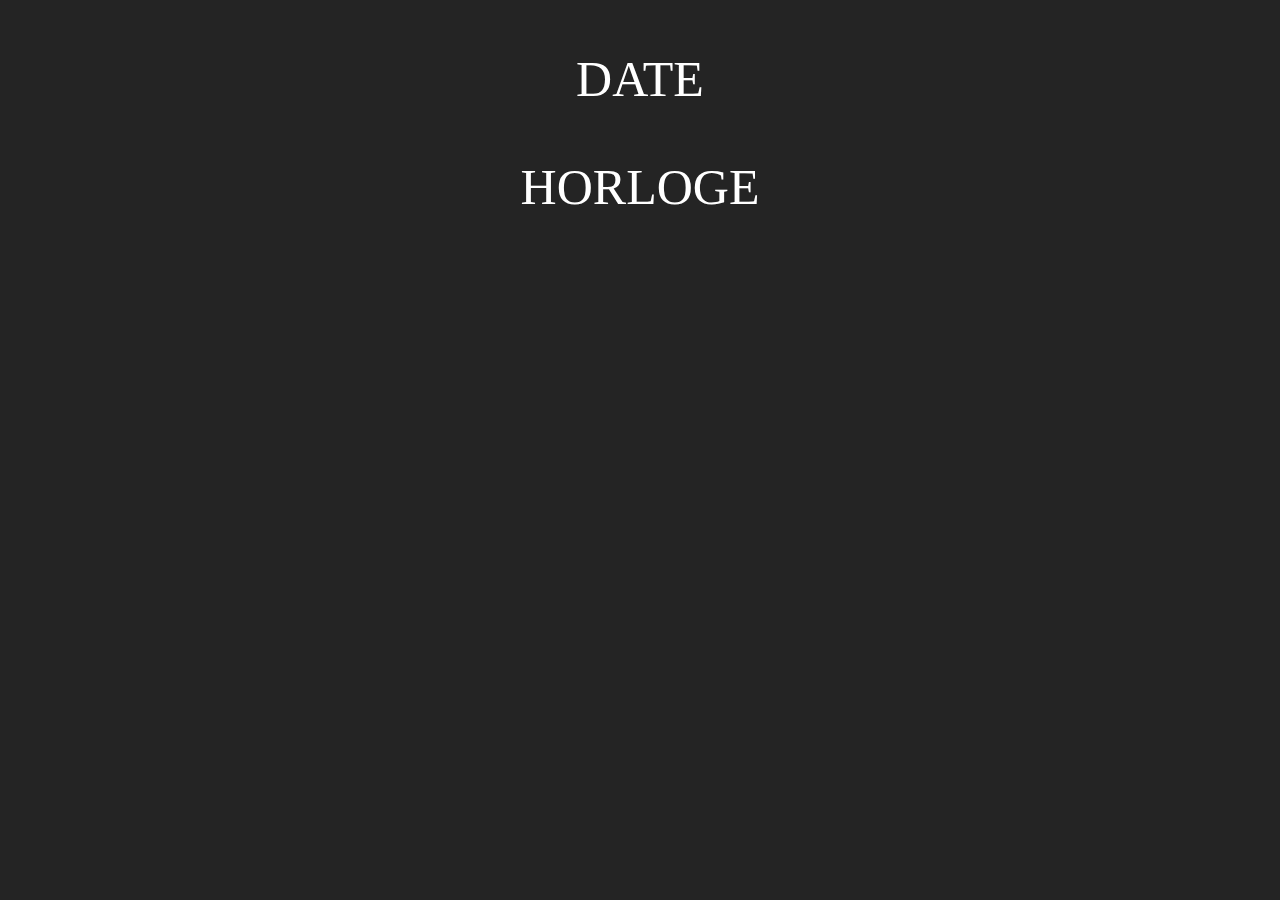
<file: exo1_Horloge/index.html>
<!DOCTYPE html>
<html lang="en">
<head>
    <meta charset="UTF-8">
    <meta name="viewport" content="width=device-width, initial-scale=1.0">
    <title>Horloge</title>
    <link rel="stylesheet" href="style.css">
</head>
<body>
    <section>
        <p id="date">DATE</p>
        <p id="horloge">HORLOGE</p>
    </section>
    <script type="text/javascript" src="script.js"></script>
</body>
</html>
</file>
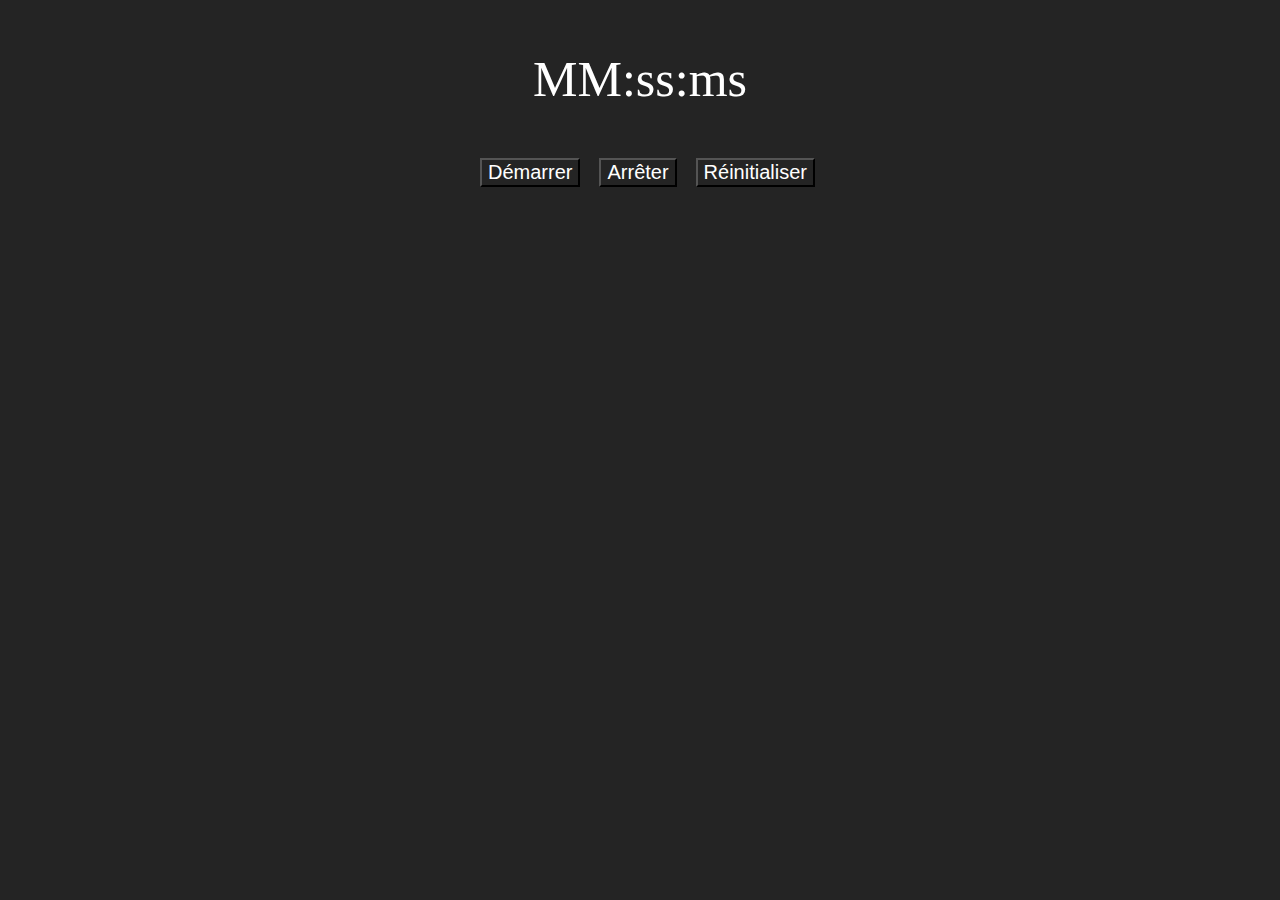
<file: exo2_Chronometre/index.html>
<!DOCTYPE html>
<html lang="en">

<head>
    <meta charset="UTF-8">
    <meta name="viewport" content="width=device-width, initial-scale=1.0">
    <title>Chronomètre</title>
    <link rel="stylesheet" href="style.css">
</head>

<body>
    <div>
        <p id="chrono">MM:ss:ms</p>
    </div>
    <div id="boutons">
        <button id="start" type="button" name="startstop" value="start!">Démarrer</button>
        <button id="stop" type="button">Arrêter</button>
        <button id="zero" type="button" name="reset" value="reset!">Réinitialiser</button>
    </div>
    <script type="text/javascript" src="script.js"></script>
</body>

</html>
</file>
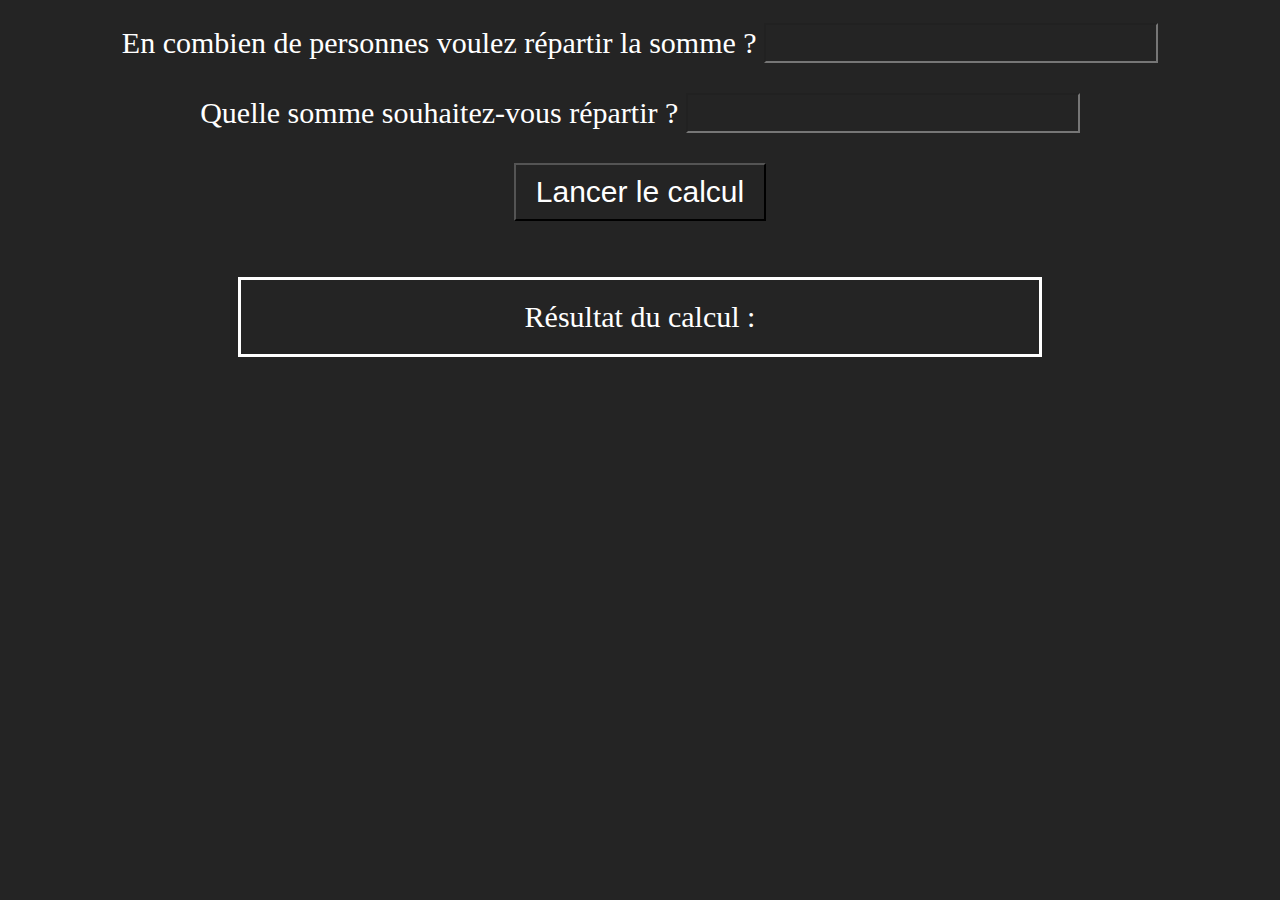
<file: exo3_CalculateurDeDepenses/index.html>
<!DOCTYPE html>
<html lang="en">
<head>
    <meta charset="UTF-8">
    <meta name="viewport" content="width=device-width, initial-scale=1.0">
    <title>Calculateur de Dépenses</title>
    <link rel="stylesheet" href="style.css">
</head>
<body>
    <form>
        <label for="nbPersons">En combien de personnes voulez répartir la somme ?</label>
        <input id="nbPersons" type="text" name="nbPersons"><br>
        <label for="sum">Quelle somme souhaitez-vous répartir ?</label>
        <input id="sum" type="text" name="sum"><br>
        <button id="calcul" type="button">Lancer le calcul</button>
    </form>
    <p id="result">Résultat du calcul :</p>
    <script type="text/javascript" src="script.js"></script>
</body>
</html>
</file>
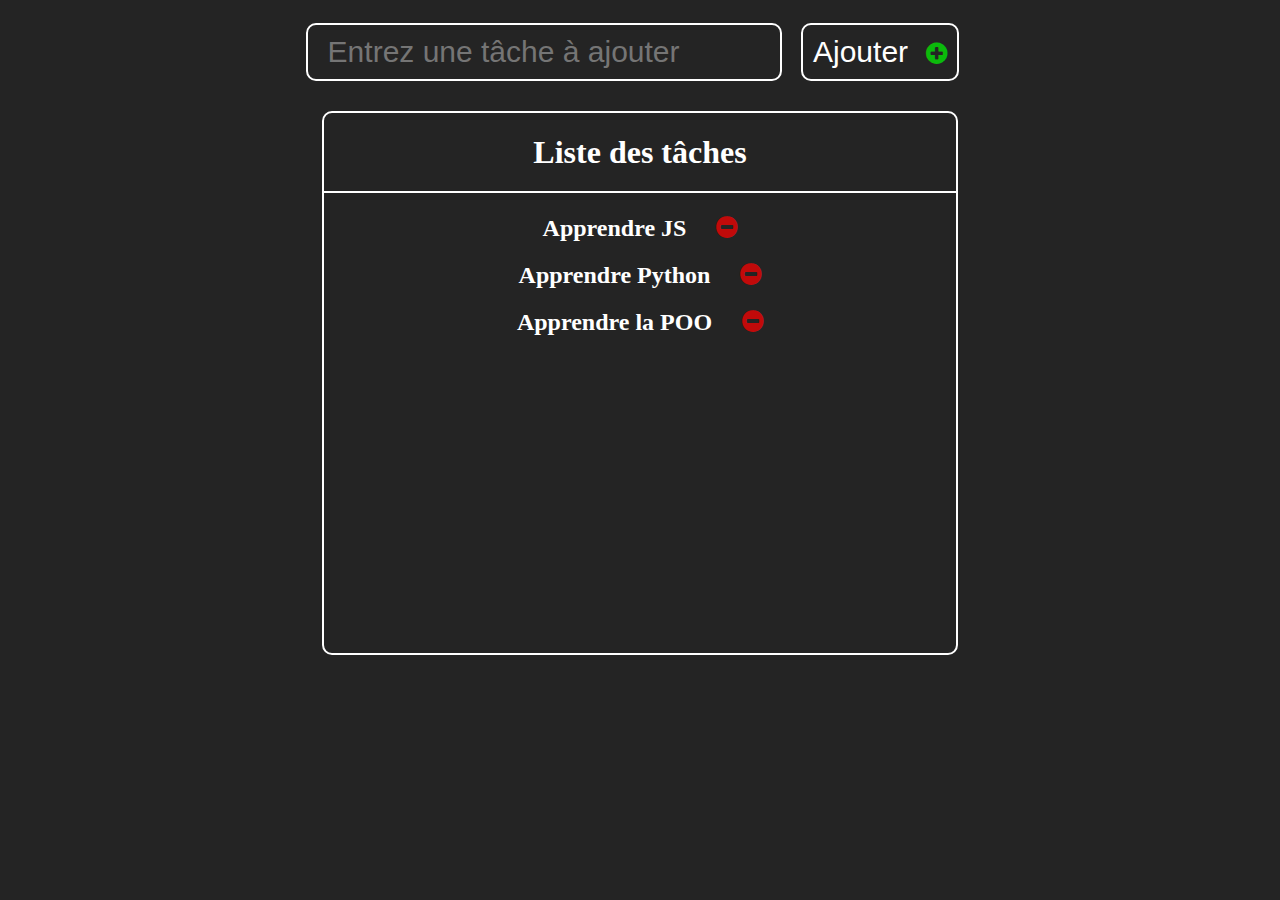
<file: exo4_ToDoList/index.html>
<!DOCTYPE html>
<html lang="en">
<head>
    <meta charset="UTF-8">
    <meta name="viewport" content="width=device-width, initial-scale=1.0">
    <title>ToDo List</title>
    <link rel="stylesheet" href="style.css">
    <link rel="stylesheet" href="https://cdnjs.cloudflare.com/ajax/libs/font-awesome/4.7.0/css/font-awesome.min.css">
</head>
<body>
    <div>
        <input id="saisie" type="text" placeholder="Entrez une tâche à ajouter"></input>
        <button id="ajouter">Ajouter <i class="fa fa-plus-circle" aria-hidden="true"></i></button>
    </div>
    <div id="list">
        <h1>Liste des tâches</h1>
        <h2>Apprendre JS<i class="fa fa-minus-circle" aria-hidden="true"></i></h2>
        <h2>Apprendre Python<i class="fa fa-minus-circle" aria-hidden="true"></i></h2>
        <h2>Apprendre la POO<i class="fa fa-minus-circle" aria-hidden="true"></i></h2>
    </div>
    <script type="text/javascript" src="script.js"></script>
</body>
</html>
</file>
<file: exo1_Horloge/style.css>
* {
    text-align: center;
    font-size: 50px;
    background-color: rgb(36, 36, 36);
    color: white;
}
</file>
<file: exo2_Chronometre/style.css>
* {
    text-align: center;
    background-color: rgb(36, 36, 36);
    color: white;
}

p {
    font-size: 50px;
}

button {
    font-size: 20px;
    margin-left: 15px;
}
</file>
<file: exo3_CalculateurDeDepenses/style.css>
* {
    text-align: center;
    font-size: 30px;
    background-color: rgb(36, 36, 36);
    color: white;
}

form {
    line-height:70px;
}

#calcul {
    padding: 10px 20px;
    margin-top: 15px;
}

#result {
    width: 60%;
    border: 3px solid white;
    margin: 50px auto;
    padding: 20px;
}
</file>
<file: exo4_ToDoList/style.css>
* {
    text-align: center;
    background-color: rgb(36, 36, 36);
    color: white;
}

#saisie {
    width: 35%;
    font-size: 30px;
    text-align: left;
    padding: 10px;
    padding-left: 20px;
    border-radius: 10px;
    border: 2px solid white;
}

button {
    font-size: 30px;
    padding: 10px;
    border-radius: 10px;
    margin: 15px;
    border: 2px solid white;
}

button:hover {
    cursor: pointer;
}

i {
    font-size: 25px !important;
    margin-left: 10px;
}

i:hover {
    cursor: pointer;
}

.fa-plus-circle {
    color: rgba(0, 255, 0, 0.685);
}

.fa-minus-circle {
    color: rgba(255, 0, 0, 0.733);
    margin-left: 30px;
}

#list {
    width: 50%;
    min-height: 60vh;
    margin: auto;
    margin-top: 15px;
    text-align: left;
    border-radius: 10px;
    border: 2px solid white;
}

h1 {
    padding-bottom: 20px;
    border-bottom: 2px solid white;
}

.fadeIn {
    animation: fadeIn ease 2s;
}

.fadeOut {
    animation: fadeOut ease 2s;
}

@keyframes fadeIn {
    0% {
      opacity:0;
    }
    100% {
      opacity:1;
    }
  }
  @keyframes fadeOut {
      0% {
        opacity:1;
      }
      100% {
        opacity:0;
      }
    }
</file>
